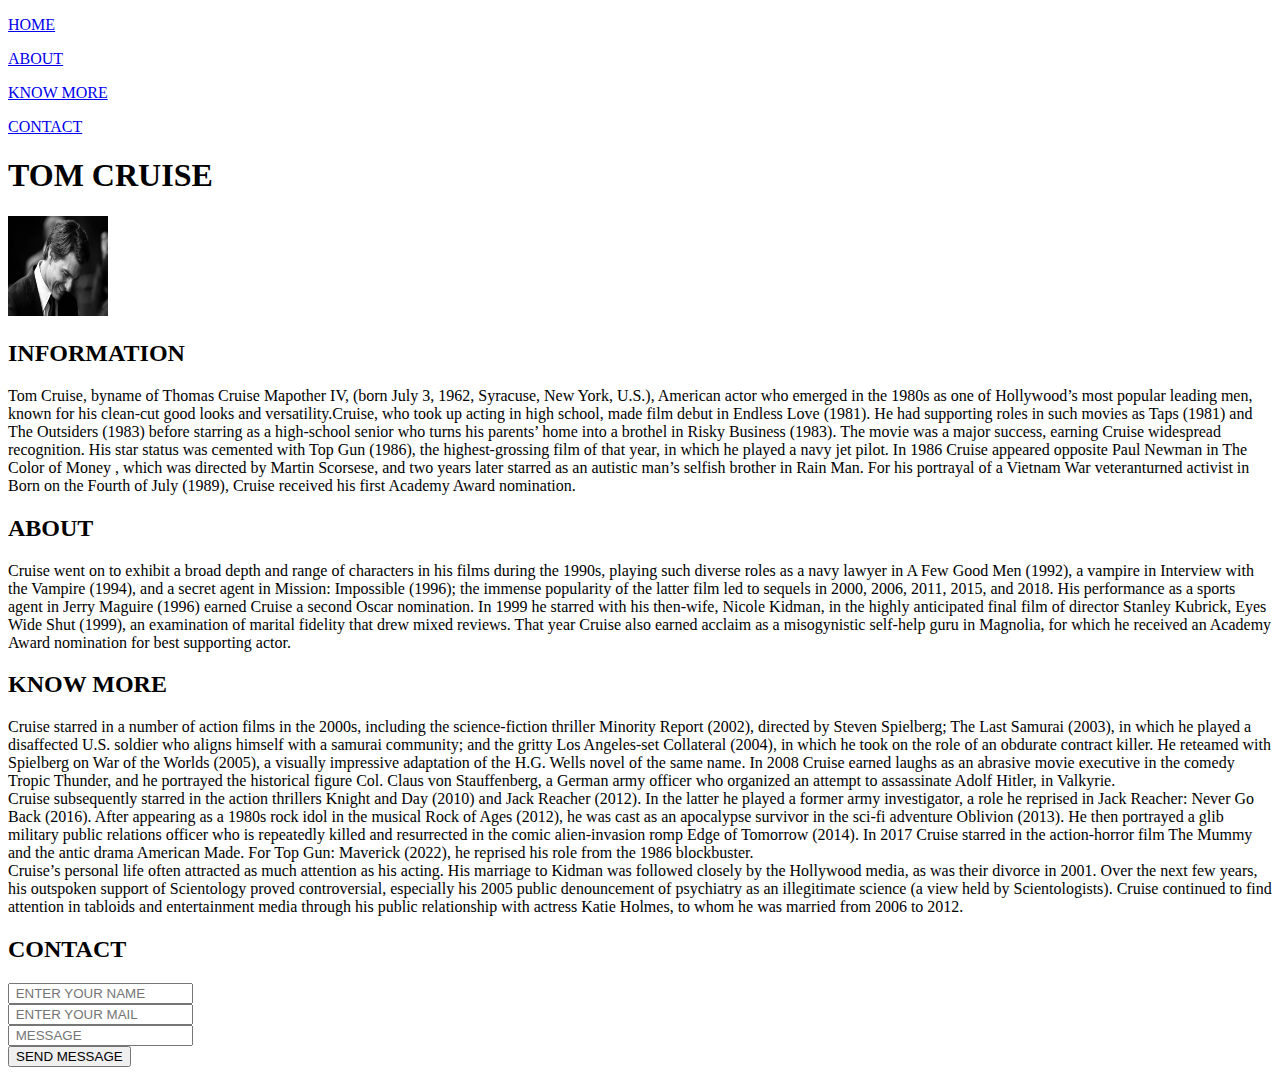
<file: index.html>
<!DOCTYPE html>
<html lang="en">
<head>
    <meta charset="UTF-8">
    <meta http-equiv="X-UA-Compatible" content="IE=edge">
    <meta name="viewport" content="width=device-width, initial-scale=1.0">
    <title>TOM CRUISE</title>
</head>
<body>
    <div id="wrapper">
        <div class="header">
            <nav class="nav">
                <a href="#info" class="nav-detail">
                  <p>HOME</p>
                </a>
                <a href="#about" class="nav-detail">
                  <p>ABOUT</p>
                </a>
                <a href="#knowmore" class="nav-detail">
                  <p>KNOW MORE</p>
                </a>
                <a href="#contact" class="nav-detail">
                  <p>CONTACT</p>
                </a>
              </nav>
        </div>
        <div class="conatiner">
            <H1>TOM CRUISE</H1>
            <img src="download (2).jpg" alt="Tom" width="100vh" height="100vh">
        </div>
        <section class="description">
            <div class="sec" id="info">
                <h2 class="head">INFORMATION</h2>
                <P class="details">Tom Cruise, byname of Thomas Cruise Mapother IV, (born July 3, 1962, Syracuse, New York, U.S.), 
                    American actor who emerged in the 1980s as one of Hollywood’s most popular leading men, known
                     for his clean-cut good looks and versatility.Cruise, who took up acting in high school, made 
                      film debut in Endless Love (1981). He had supporting roles in such movies as Taps (1981) and 
                      The Outsiders (1983) before starring as a high-school senior who turns his parents’ home into 
                      a brothel in Risky Business (1983). The movie was a major success, earning Cruise widespread 
                      recognition. His star status was cemented with Top Gun (1986), the highest-grossing film of that year,
                       in which he played a navy jet pilot. In 1986 Cruise appeared opposite Paul Newman in The Color of Money
                       , which was directed by Martin Scorsese, and two years later starred as an autistic man’s selfish brother
                        in Rain Man. For his portrayal of a Vietnam War veteranturned activist in Born on the Fourth of
                         July (1989), Cruise received his first Academy Award nomination.</P>
            </div>
            <div class="sec" id="about">
                <h2 class="head">ABOUT</h2>
                <p class="details">Cruise went on to exhibit a broad depth and range of characters in his films during the 1990s, playing 
                such diverse roles as a navy lawyer in A Few Good Men (1992), a vampire in Interview with the Vampire 
                (1994), and a secret agent in Mission: Impossible (1996); the immense popularity of the latter film led
                to sequels in 2000, 2006, 2011, 2015, and 2018. His performance as a sports agent in Jerry Maguire (1996)
                earned Cruise a second Oscar nomination. In 1999 he starred with his then-wife, Nicole Kidman, in the 
                highly anticipated final film of director Stanley Kubrick, Eyes Wide Shut (1999), an examination of
                marital fidelity that drew mixed reviews. That year Cruise also earned acclaim as a misogynistic 
                self-help guru in Magnolia, for which he received an Academy Award nomination for best supporting 
                actor.</p>
            </div>
            <div class="sec" id="knowmore">
                <h2 class="head">KNOW MORE</h2>
                <p class="details">Cruise starred in a number of action films in the 2000s, including the science-fiction thriller Minority
                    Report (2002), directed by Steven Spielberg; The Last Samurai (2003), in which he played a disaffected
                    U.S. soldier who aligns himself with a samurai community; and the gritty Los Angeles-set Collateral 
                    (2004), in which he took on the role of an obdurate contract killer. He reteamed with Spielberg on War
                    of the Worlds (2005), a visually impressive adaptation of the H.G. Wells novel of the same name. 
                    In 2008 Cruise earned laughs as an abrasive movie executive in the comedy Tropic Thunder, and he 
                    portrayed the historical figure Col. Claus von Stauffenberg, a German army officer who organized 
                    an attempt to assassinate Adolf Hitler, in Valkyrie. <br>
                    Cruise subsequently starred in the action thrillers Knight and Day (2010) and Jack Reacher 
                    (2012). In the latter he played a former army investigator, a role he reprised in Jack Reacher: 
                    Never Go Back (2016). After appearing as a 1980s rock idol in the musical Rock of Ages (2012), he was cast as an apocalypse survivor in the sci-fi adventure Oblivion (2013). He then portrayed a glib military public relations officer who is repeatedly killed and resurrected in the comic alien-invasion romp Edge of Tomorrow (2014). In 2017 Cruise starred in the action-horror film The Mummy and the antic drama American Made. For Top Gun: Maverick (2022), he reprised his role from the 1986 blockbuster.
                    <br>
                    Cruise’s personal life often attracted as much attention as his acting. His marriage to Kidman was followed closely by the Hollywood media, as was their divorce in 2001. Over the next few years, his outspoken support of Scientology proved controversial, especially his 2005 public denouncement of psychiatry as an illegitimate science (a view held by Scientologists). Cruise continued to find attention in tabloids and entertainment media through his public relationship with actress Katie Holmes, to whom he was married from 2006 to 2012.</p> 
            </div>
            <div class="sec" id="contact">
                <h2 class="head">CONTACT</h2>
                <form action="#" class="form">
                    <input type="text" class="input" id="name" placeholder=" ENTER YOUR NAME " required><br>
                    <input type="email" class="input" id="email" placeholder=" ENTER YOUR MAIL " required><br>
                    <input type="text" class="input" id="message" placeholder=" MESSAGE " required><br>
                    <input type="submit" class="input" id="submit" value="SEND MESSAGE">
                </form>
            </div>
        </section>
        </div>
    </body>
</html>
</file>
